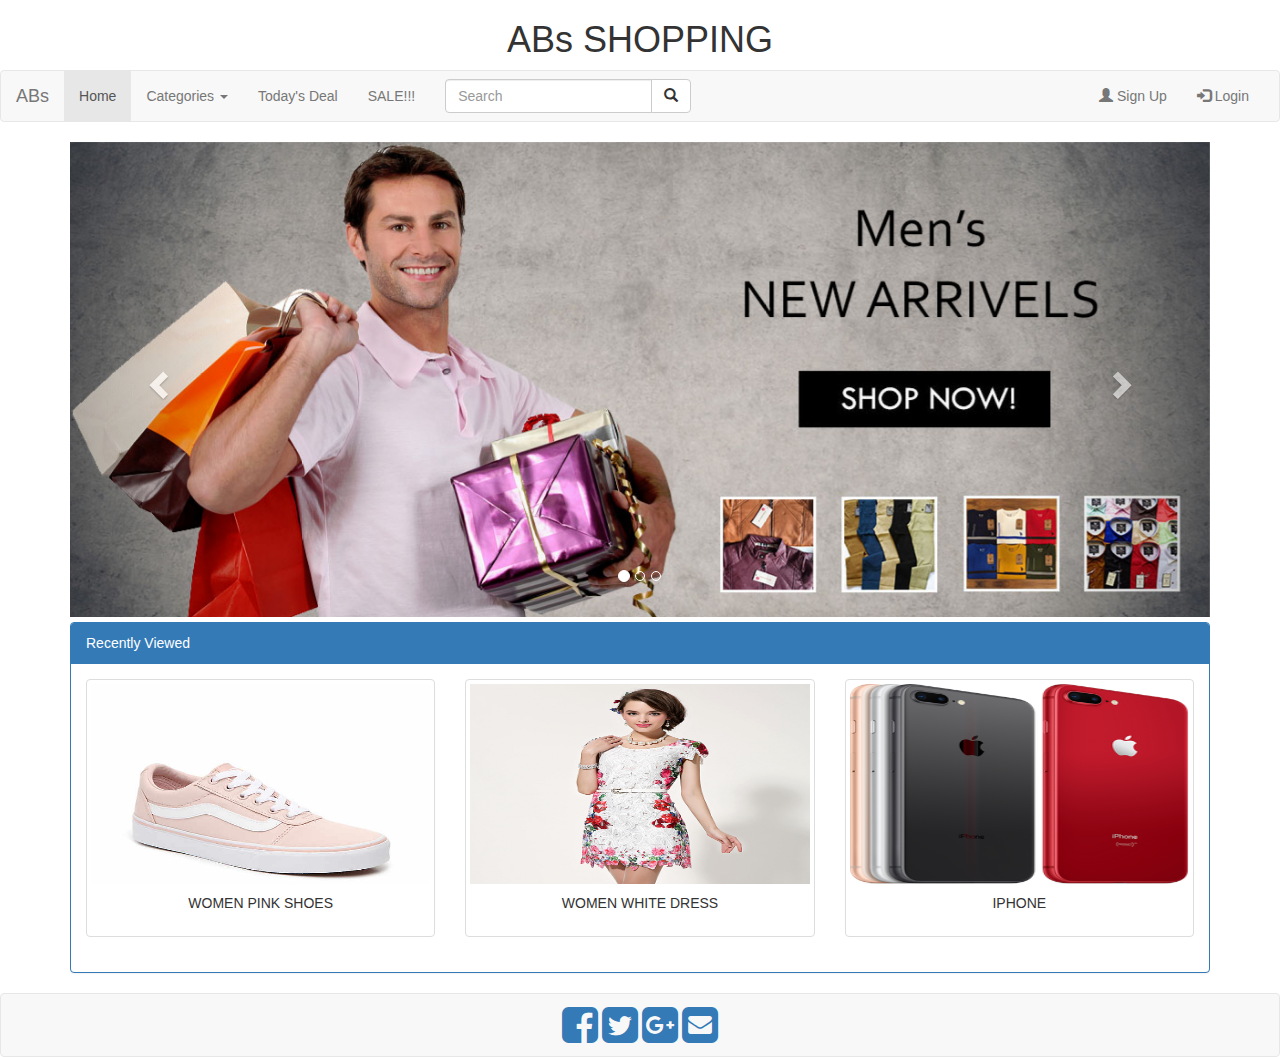
<file: Mobile/LAB ASSIGNMENT/CS5590_WEB_CLOUD_MOBILE_ICP-master/Web/Lab1/index.html>
<!DOCTYPE html>
<html lang="en">
<head>
    <title>Bootstrap Example</title>
    <meta charset="utf-8">
    <meta name="viewport" content="width=device-width, initial-scale=1">
    <link rel="stylesheet" href="https://maxcdn.bootstrapcdn.com/bootstrap/3.3.7/css/bootstrap.min.css">
    <link rel="stylesheet" href="css/styles.css">
    <link href="//maxcdn.bootstrapcdn.com/font-awesome/4.1.0/css/font-awesome.min.css" rel="stylesheet">


</head>
<body>
<div class="text-center hidden-xs hidden-sm"><h1> ABs SHOPPING </h1></div>
<nav class="navbar navbar-default">
    <div class="container-fluid">
        <div class="navbar-header">
            <button type="button" class="navbar-toggle collapsed" data-toggle="collapse"
                    data-target="#bs-example-navbar-collapse-1" aria-expanded="false">
                <span class="sr-only">Toggle navigation</span>
                <span class="icon-bar"></span>
                <span class="icon-bar"></span>
                <span class="icon-bar"></span>
            </button>
            <a class="navbar-brand" href="#">ABs</a>
        </div>
        <div class="collapse navbar-collapse" id="bs-example-navbar-collapse-1">


            <ul class="nav navbar-nav">
                <li class="active"><a href="#">Home</a></li>
                <li class="dropdown"><a class="dropdown-toggle" data-toggle="dropdown" href="#">Categories <span
                        class="caret"></span></a>
                    <ul class="dropdown-menu">
                        <li><a href="#">Clothing</a></li>
                        <li><a href="#">Shoes</a></li>
                        <li><a href="#">Jewellery</a></li>
                        <li><a href="#">Electronics</a></li>
                    </ul>
                </li>

                <li><a href="#">Today's Deal</a></li>
                <li><a href="#">SALE!!!</a></li>
            </ul>
            <form class="navbar-form navbar-left" action="/action_page.php">
                <div class="input-group col-sm-12">
                    <input type="text" class="form-control" placeholder="Search" name="search">
                    <div class="input-group-btn">
                        <button class="btn btn-default" type="submit">
                            <i class="glyphicon glyphicon-search"></i>
                        </button>
                    </div>
                </div>
            </form>
            <ul class="nav navbar-nav navbar-right">
                <li><a href="pages/signup.html"><span class="glyphicon glyphicon-user"></span> Sign Up</a></li>
                <li><a href="pages/login.html"><span class="glyphicon glyphicon-log-in"></span> Login</a></li>
            </ul>
        </div>
    </div>
</nav>
<div class="container">
    <div id="myCarousel" class="carousel slide" data-ride="carousel">
        <!-- Indicators -->
        <ol class="carousel-indicators">
            <li data-target="#myCarousel" data-slide-to="0" class="active"></li>
            <li data-target="#myCarousel" data-slide-to="1"></li>
            <li data-target="#myCarousel" data-slide-to="2"></li>
        </ol>

        <!-- Wrapper for slides -->
        <div class="carousel-inner">
            <div class="item active">
                <img src="images/slider-1.jpg" alt="" style="width:100%;">
            </div>

            <div class="item">
                <img src="images/slider-2.jpg" alt="" style="width:100%;">
            </div>

            <div class="item">
                <img src="images/slider-3.jpg" alt="" style="width:100%;">
            </div>
        </div>

        <!-- Left and right controls -->
        <a class="left carousel-control" href="#myCarousel" data-slide="prev">
            <span class="glyphicon glyphicon-chevron-left"></span>
            <span class="sr-only">Previous</span>
        </a>
        <a class="right carousel-control" href="#myCarousel" data-slide="next">
            <span class="glyphicon glyphicon-chevron-right"></span>
            <span class="sr-only">Next</span>
        </a>
    </div>
    <div class="panel panel-primary margintop-5px">
        <div class="panel-heading">Recently Viewed</div>
        <div class="panel-body">
            <div class="row">
                <div class="col-sm-4">
                    <div class="thumbnail">
                        <a href="#" target="_blank">
                            <img src="images/image1.jpg" alt="" style="width:100% ; height:200px">
                            <div class="caption text-center">
                                <p>WOMEN PINK SHOES </p>
                            </div>
                        </a>
                    </div>
                </div>
                <div class="col-sm-4">
                    <div class="thumbnail">
                        <a href="#" target="_blank">
                            <img src="images/image2.jpg" alt="" style="width:100%;height:200px">
                            <div class="caption text-center">
                                <p>WOMEN WHITE DRESS</p>
                            </div>
                        </a>
                    </div>
                </div>
                <div class="col-sm-4">
                    <div class="thumbnail">
                        <a href="#" target="_blank">
                            <img src="images/image3.png" alt="" style="width:100%;height:200px">
                            <div class="caption text-center">
                                <p>IPHONE</p>
                            </div>
                        </a>
                    </div>
                </div>
            </div>

        </div>
    </div>

</div>
<nav class="navbar navbar-default marginbottom-0px">
    <div class="container">
        <div class="text-center padding-10px">
            <a href="#"><i class="fa fa-facebook-square fa-3x social"></i></a>
            <a href="#"><i class="fa fa-twitter-square fa-3x social"></i></a>
            <a href="#"><i class="fa fa-google-plus-square fa-3x social"></i></a>
            <a href="#"><i class="fa fa-envelope-square fa-3x social"></i></a>
        </div>

    </div>
</nav>


<div class="container">
</div>
<script src="https://ajax.googleapis.com/ajax/libs/jquery/3.3.1/jquery.min.js"></script>
<script src="https://maxcdn.bootstrapcdn.com/bootstrap/3.3.7/js/bootstrap.min.js"></script>
</body>
</html>
</file>
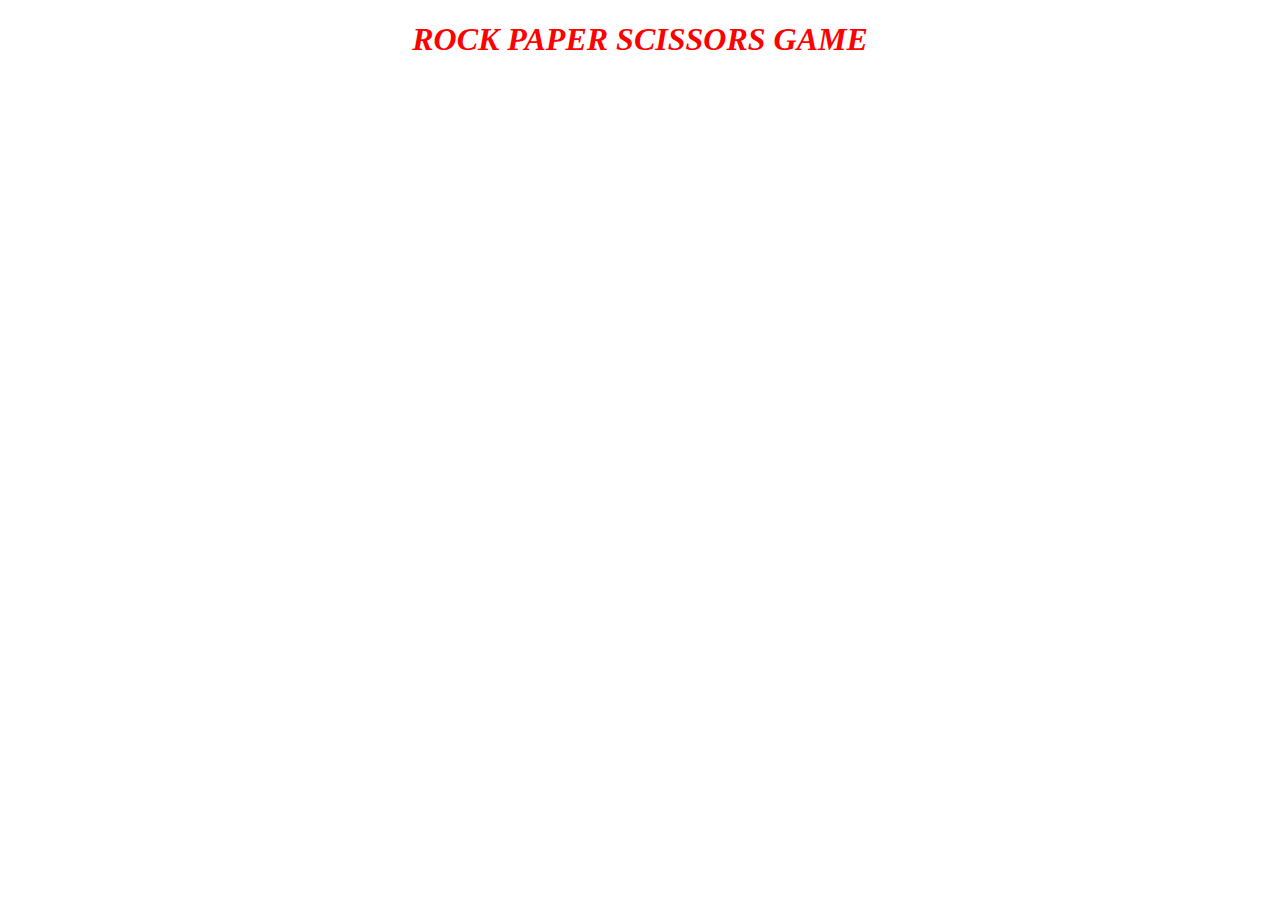
<file: Mobile/LAB ASSIGNMENT/CS5590_WEB_CLOUD_MOBILE_ICP-master/Web/ICP2/rockpaper/index.html>
<!DOCTYPE html>
<html lang="en">
<head>
    <meta charset="UTF-8">
    <title>ROCK PAPER SCISSORS GAME</title> <!-- Title for the page -->
</head>
<body>
<h1 style="color:red;text-align:center;"> <i>ROCK PAPER SCISSORS GAME</i></h1> <!-- providing color and alignment to the title-->
<label id="OUTPUT"></label> <!-- giving label for output for javascript file
<script src="game.js"></script> <! calling the javascript file

</body>
</html>
</file>
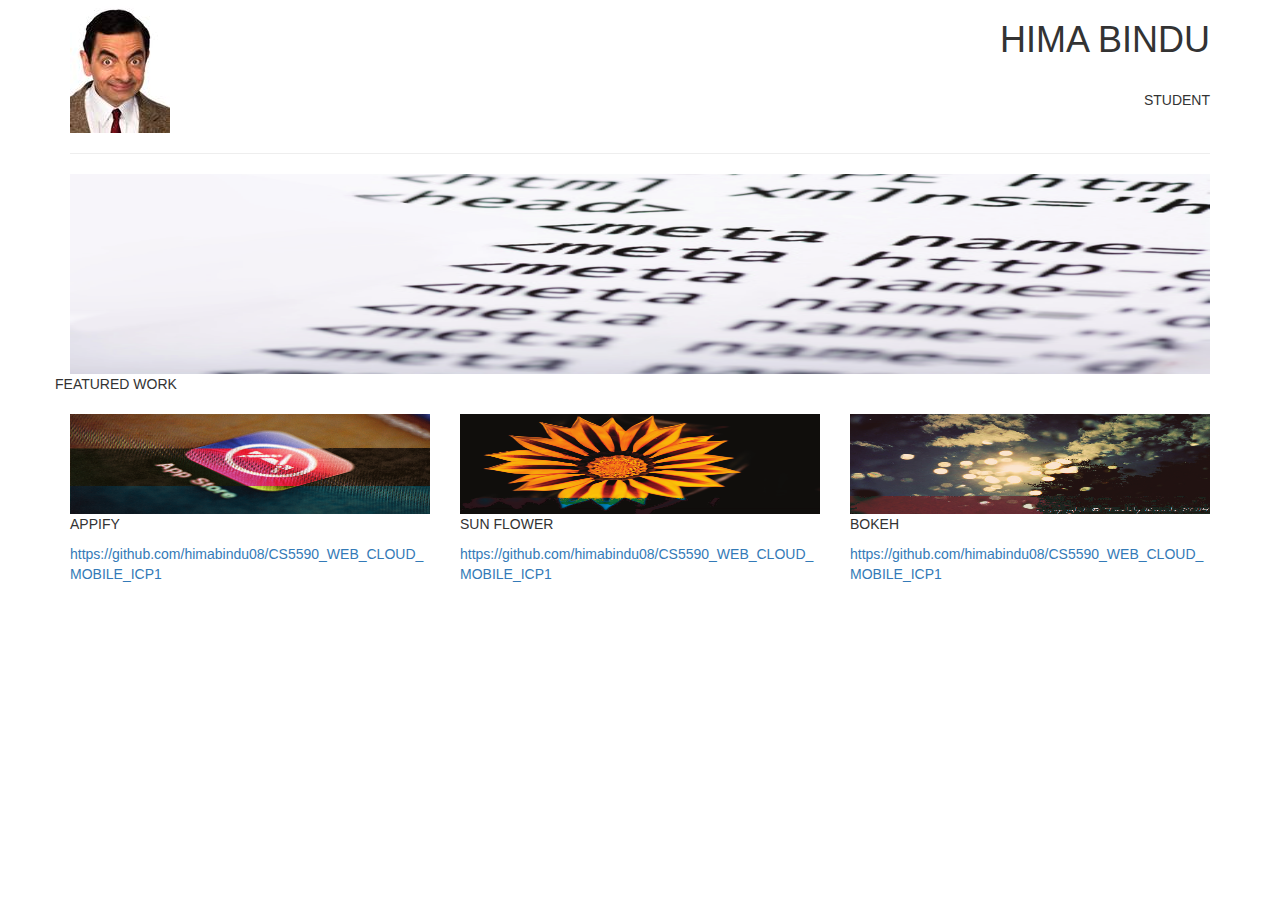
<file: Mobile/LAB ASSIGNMENT/CS5590_WEB_CLOUD_MOBILE_ICP-master/Web/ICP2/Task2/index.html>
<!DOCTYPE html>
<html lang="en">
<head>
    <title>Bootstrap Example</title> <!-- Title of the page-->
    <meta charset="utf-8">
    <meta name="viewport" content="width=device-width, initial-scale=1">
    <link rel="stylesheet" href="https://maxcdn.bootstrapcdn.com/bootstrap/3.3.7/css/bootstrap.min.css"> <!-- Linking bootstrap file-->
    <link rel="stylesheet" href="styles.css"> <!-- linking the stylesheet-->
    <script src="https://ajax.googleapis.com/ajax/libs/jquery/3.3.1/jquery.min.js"></script>
    <script src="https://maxcdn.bootstrapcdn.com/bootstrap/3.3.7/js/bootstrap.min.js"></script>
</head>
<body>

<div class="container"> <!-- creating container class-->
    <div class="row"> <!-- creating first row -->
        <div class="col-sm-6"><img src="images/bean.jpg"/></div> <!-- including a picture to display on the leftside of page-->
        <div class="col-sm-6 text-right"><h1> HIMA BINDU</h1> <br> STUDENT </br> </div> <!-- giving name and designation to display on right side-->
    </div>
    <hr> <!-- to give horizontal rule-->
    <div class="row"> <!-- second row is created-->
        <div class="col-sm-12"><img src="images/Image.png" class="picture"/></div> <!-- the picture is attached-->
        <p>    FEATURED WORK </p> <!-- text is entered here -->
    </div>

    <div class="row pic3" > <! third row is created-->
        <div class="col=sm-12">
            <div class="col-sm-4"><img src="images/app1.png" class="pic1"/> <p> APPIFY</p> <a class="pic2" href="https://github.com/himabindu08/CS5590_WEB_CLOUD_MOBILE_ICP1"> https://github.com/himabindu08/CS5590_WEB_CLOUD_MOBILE_ICP1</a></div> <!-- first picture is attached along with link-->
            <div class="col-sm-4"><img src="images/app2.png" class="pic1"/> <p> SUN FLOWER</p><a class="pic2" href="https://github.com/himabindu08/CS5590_WEB_CLOUD_MOBILE_ICP1"> https://github.com/himabindu08/CS5590_WEB_CLOUD_MOBILE_ICP1</a>  </div> <!-- second picture is attached along with link-->
            <div class="col-sm-4"><img src="images/app3.png" class="pic1"/> <p> BOKEH </p><a class="pic2" href="https://github.com/himabindu08/CS5590_WEB_CLOUD_MOBILE_ICP1"> https://github.com/himabindu08/CS5590_WEB_CLOUD_MOBILE_ICP1</a> </div> <!-- third picture is attached along with link-->
        </div>
    </div>

</div>

</body>
</html>
</file>
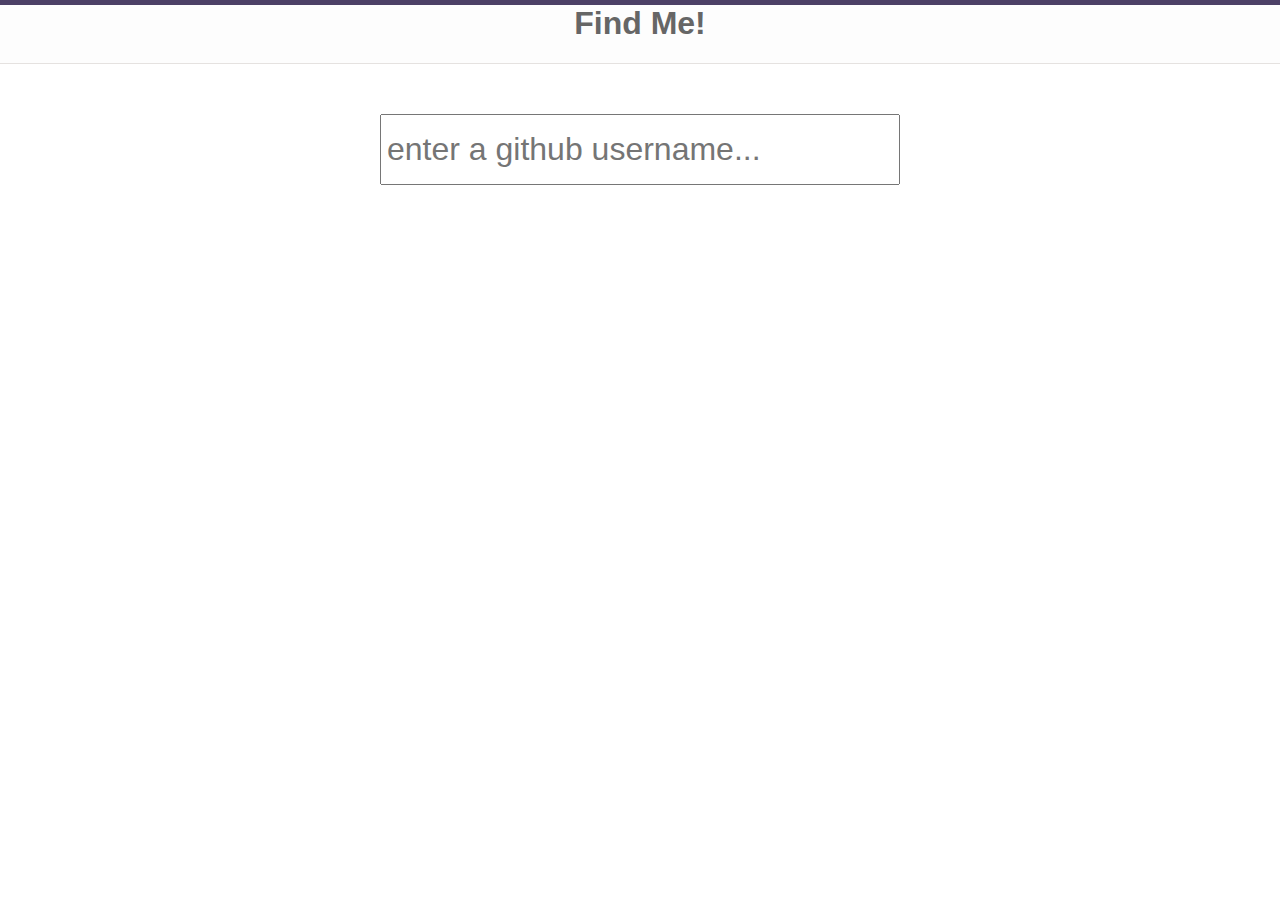
<file: Mobile/LAB ASSIGNMENT/CS5590_WEB_CLOUD_MOBILE_ICP-master/Web/ICP3/In_Class_Exercise/GitHubUserFinder/index.html>
<html>
<head>
  <title>Github User Finder</title>  <!-- TITLE of the page -->
  <link rel="stylesheet" href="style.css">
  <script
          src="https://code.jquery.com/jquery-3.3.1.min.js"
          integrity="sha256-FgpCb/KJQlLNfOu91ta32o/NMZxltwRo8QtmkMRdAu8="
          crossorigin="anonymous"></script>
  <script type="text/javascript" src="script.js"></script>
</head>
<body>
<header>
  <h1>Find Me!</h1> <!-- Heading of the page -->
</header>
<div id="container"> <!-- Giving a new class -->
  <div class="search">
    <input id="username" placeholder="enter a github username..." type="text"></input> <!-- Giving a name box for entering name -->
  </div>
  <div id="profile"> <!-- Profile name is given -->
    <h2 id="h2txt"></h2> <!-- Name text -->
    <div class="avatar" id="avatar"></div> <!--  Picture of the profile asked -->
    <div class="information" id="information"></div> <!-- Links of the github profile and repositories-->
  </div>
</div>

</body>
</html>
</file>
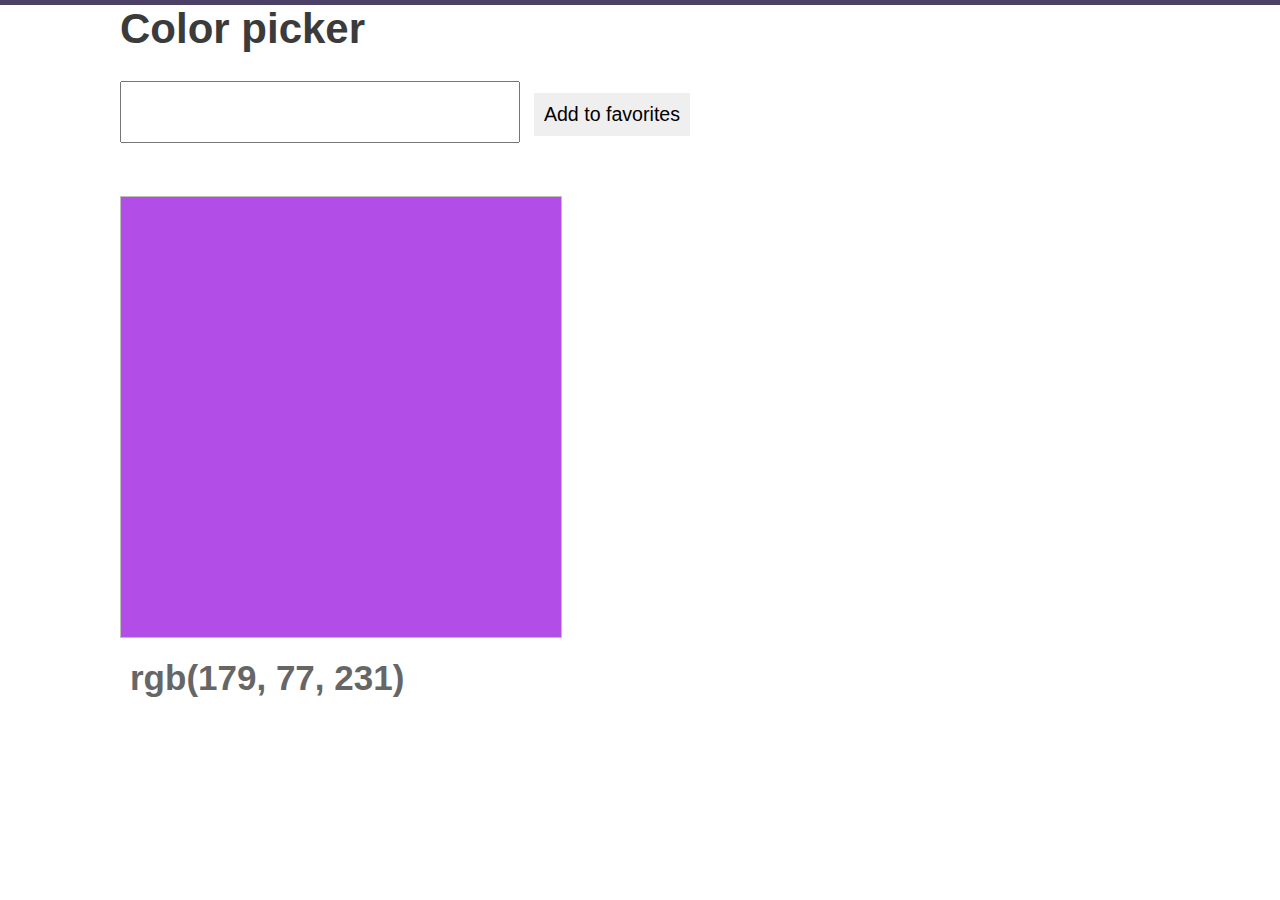
<file: Mobile/LAB ASSIGNMENT/CS5590_WEB_CLOUD_MOBILE_ICP-master/Web/ICP3/In_Class_Exercise/PickMyFavoriteColor/index.html>
<html>
<head>
    <title>PickMyFavoriteColor</title> <!--Title of the page-->
    <link rel="stylesheet" href="style.css">

    <script type="text/javascript" src="jquery.js"></script>
    <script type="text/javascript" src="script.js"></script>
</head>
<body>

<div id="container"> <!--New class-->
    <h1>Color picker</h1> <!--Heading of the page-->
    <input id="color" type="text"/>
    <button id="add-to-favorite">Add to favorites</button> <!--Creating a button-->
    <div class="row">
        <div class="column">
            <div class="preview"> <!--For displaying-->
            </div>
        </div>
        <div class="column">
            <div id="colors">

            </div>
        </div>
        <br/>
        <div class="color-code"></div>
    </div>
</div>

</body>
</html>
</file>
<file: Mobile/LAB ASSIGNMENT/CS5590_WEB_CLOUD_MOBILE_ICP-master/Web/Lab1/css/styles.css>
.marginbottom-5px
{
    margin-bottom: 5px;
}
.margintop-5px
{
    margin-top: 5px;
}
.padding-10px
{
    padding: 10px;
}
.marginbottom-0px
{
    margin-bottom: 0px;
}
.product-img{
    height: 200px!important;
}
</file>
<file: Mobile/LAB ASSIGNMENT/CS5590_WEB_CLOUD_MOBILE_ICP-master/Web/ICP2/Task2/styles.css>
.picture
{
    width:100%;
    height:200px;
}
.pic1
{
    width:100%;
    height:100px;
}
.pic2
{
    word-wrap: break-word;
}
.pic3
{
    margin-top: 10px;
}
</file>
<file: Mobile/LAB ASSIGNMENT/CS5590_WEB_CLOUD_MOBILE_ICP-master/Web/ICP3/In_Class_Exercise/GitHubUserFinder/style.css>
body {
  font-family: Helvetica, Arial, sans-serif;
  border-top: 5px solid #4c4066;
  margin: 0px auto;
  font-size: 14px;
  color: #666666;
  font-size: 16px;
}

header {
  text-align: center;
  background-color: #fdfdfd;
  border-bottom: 1px solid #e5e2e0;
}

#logo {
  position: relative;
  top: -2px;
}

#container {
  width: 1040px;
  margin: 0px auto;
  min-height: 750px;
  text-align: center;
}

input[type='text'] {
  height: 2.2em;
  font-size: 2em;
  width: 50%;
  padding: 5px;
}

.information, .avatar {
  vertical-align: top;
  display: inline-block;
}

.information {
  text-align: center;
  border-top-left-radius: 5px;
  border-bottom-left-radius: 5px;
}

.search {
  text-align: center;
  margin: 50px auto;
}

h2 {
  padding: 5px;
}

.profile {
  height: 130px;
  width: 150px;
  padding: 90px 30px 0;
  display: block;
  background-color: purple;
  text-decoration: none;
  color: white;
  font-width: bold;
}

.profile:hover {
  background-color: #b300b3;
}
</file>
<file: Mobile/LAB ASSIGNMENT/CS5590_WEB_CLOUD_MOBILE_ICP-master/Web/ICP3/In_Class_Exercise/PickMyFavoriteColor/style.css>
body {
  font-family: Helvetica, Arial, sans-serif;
  border-top: 5px solid #4c4066;
  margin: 0px auto;
  font-size: 14px;
  color: #666666;
}

a {
  text-decoration: none;
}

header {
  text-align: center;
  background-color: #fdfdfd;
  border-bottom: 1px solid #e5e2e0;
}

button {
  padding: 10px;
  margin: 10px;
  border: none;
  font-size: 1.4em;
}

#logo {
  position: relative;
  top: -2px;
}

h1 {
  color: #3b3b3b;
  font-size: 3em;
}

#container {
  width: 1040px;
  margin: 0px auto;
  min-height: 750px;
}

input[type='text'] {
  height: 2.2em;
  font-size: 2em;
  width: 400px;
  padding: 5px;
}

input[type='text']:before {
  content: "Joe's Task:";
}

.row {
  margin-top: 50px;
  height: 100px;
}

.row .column {
  display: inline-block;
  vertical-align: top;
  width: 480px;
}

#colors .item {
  display: inline-block;
  padding: 10px;
  height: 90px;
  width: 90px;
  color: white;
  font-size: 0.7em;
  text-transform: uppercase;
  font-weight: bold;
}

.prefix {
  font-size: 3em;
  color: black;
  padding-bottom: 2px;
  padding-right: 10px;
}

.preview {
  height: 400px;
  width: 400px;
  padding: 20px;
  border: 1px solid #bebebe;
  font-size: 1.4em;
  color: white;
  font-weight: bold;
  text-transform: uppercase;
}

.color-code {
  padding: 10px;
  margin-top: 10px;
  font-size: 2.5em;
  display: inline-block;
  font-weight: bold;
}

footer {
  padding-bottom: 10px;
  border-bottom: 5px solid #4c4066;
  position: absolute;
  width: 100%;
}

footer #content {
  width: 1040px;
  margin: 0px auto;
}
</file>
